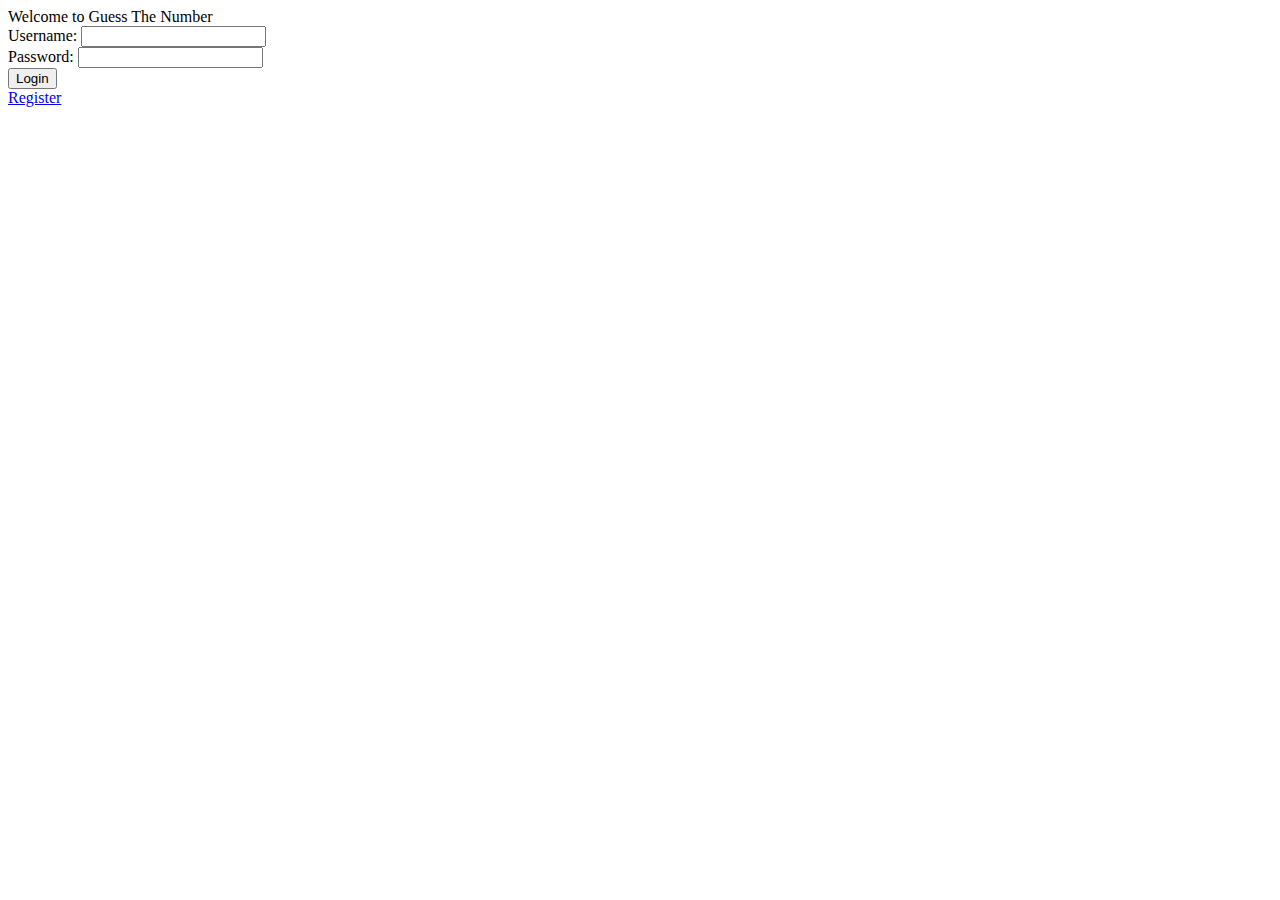
<file: guessthenumber/index.html>
<!DOCTYPE html>
<html>

<head>
    <meta charset="utf-8">
    <meta http-equiv="X-UA-Compatible" content="IE=edge">
    <title>Homepage</title>
    <meta name="description" content="">
    <meta name="viewport" content="width=device-width, initial-scale=1">
    <link rel="stylesheet" href="https://cdnjs.cloudflare.com/ajax/libs/twitter-bootstrap/4.4.0/css/bootstrap.min.css"
        integrity="sha256-/ykJw/wDxMa0AQhHDYfuMEwVb4JHMx9h4jD4XvHqVzU=" crossorigin="anonymous" />
</head>

<body>
    <div id="headline">
        <header>Welcome to Guess The Number</header>
    </div>
    <div id="loginForm">
        <form action="/login" method="post">
            <label for="username">Username:</label>
            <input type="text" id="username" name="username" required><br>
            <label for="password">Password:</label>
            <input type="password" id="password" name="password" required><br>
            <input type="submit" value="Login">
        </form>
    </div>
    <div class="button-container">
        <a href="/register" class="btn btn-primary">Register</a>
    </div>
    <script src="" async defer></script>
</body>

</html>
</file>
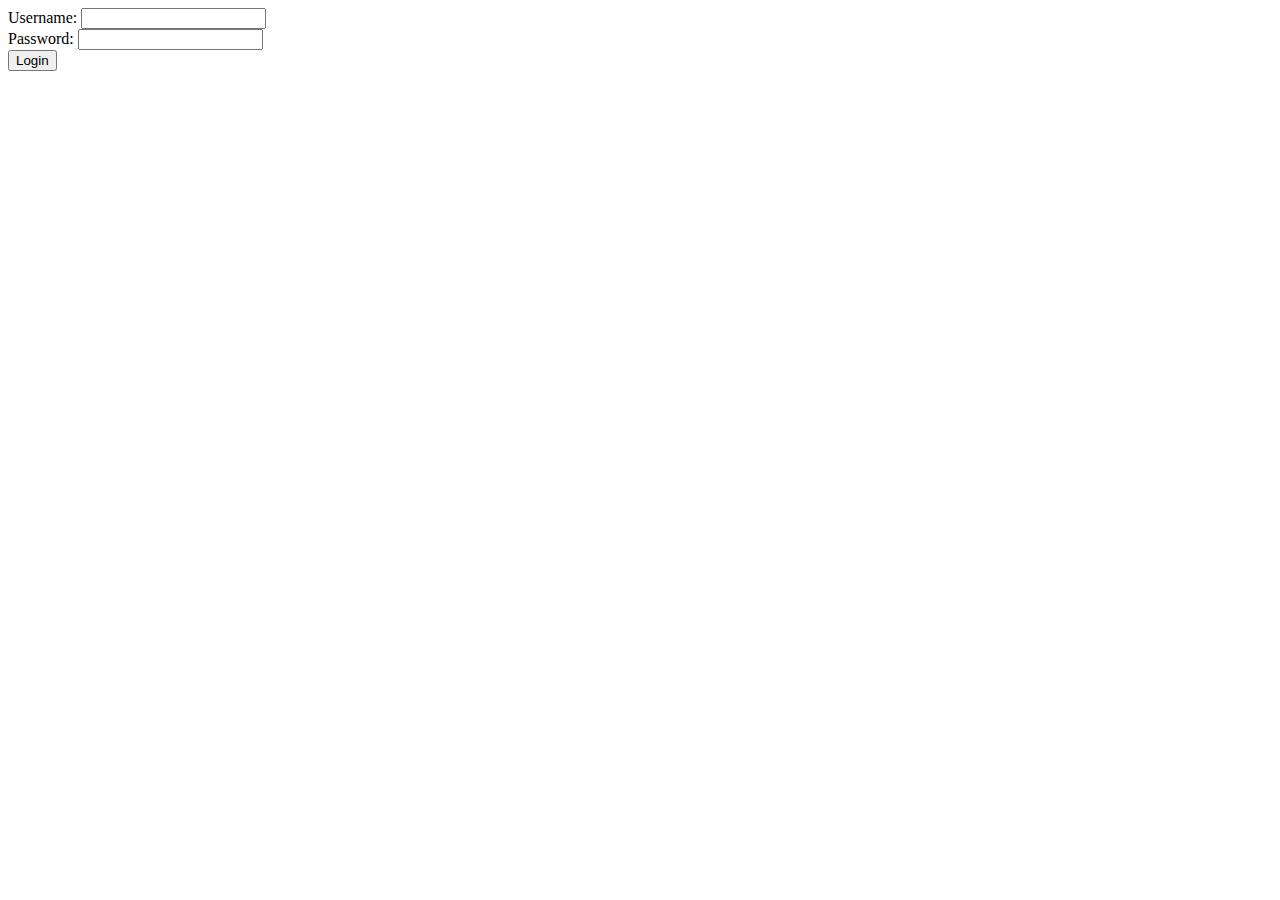
<file: sqlinjection/templates/index.html>
<!DOCTYPE html>
<html lang="en">

<head>
    <meta charset="UTF-8">
    <meta name="viewport" content="width=device-width, initial-scale=1.0">
    <title>Document</title>
</head>

<body>
    <form action="/login" method="post">
        <label for="username">Username:</label>
        <input type="text" id="username" name="username"><br>
        <label for="password">Password:</label>
        <input type="password" id="password" name="password"><br>
        <input type="submit" value="Login">
    </form>
</body>

</html>
</file>
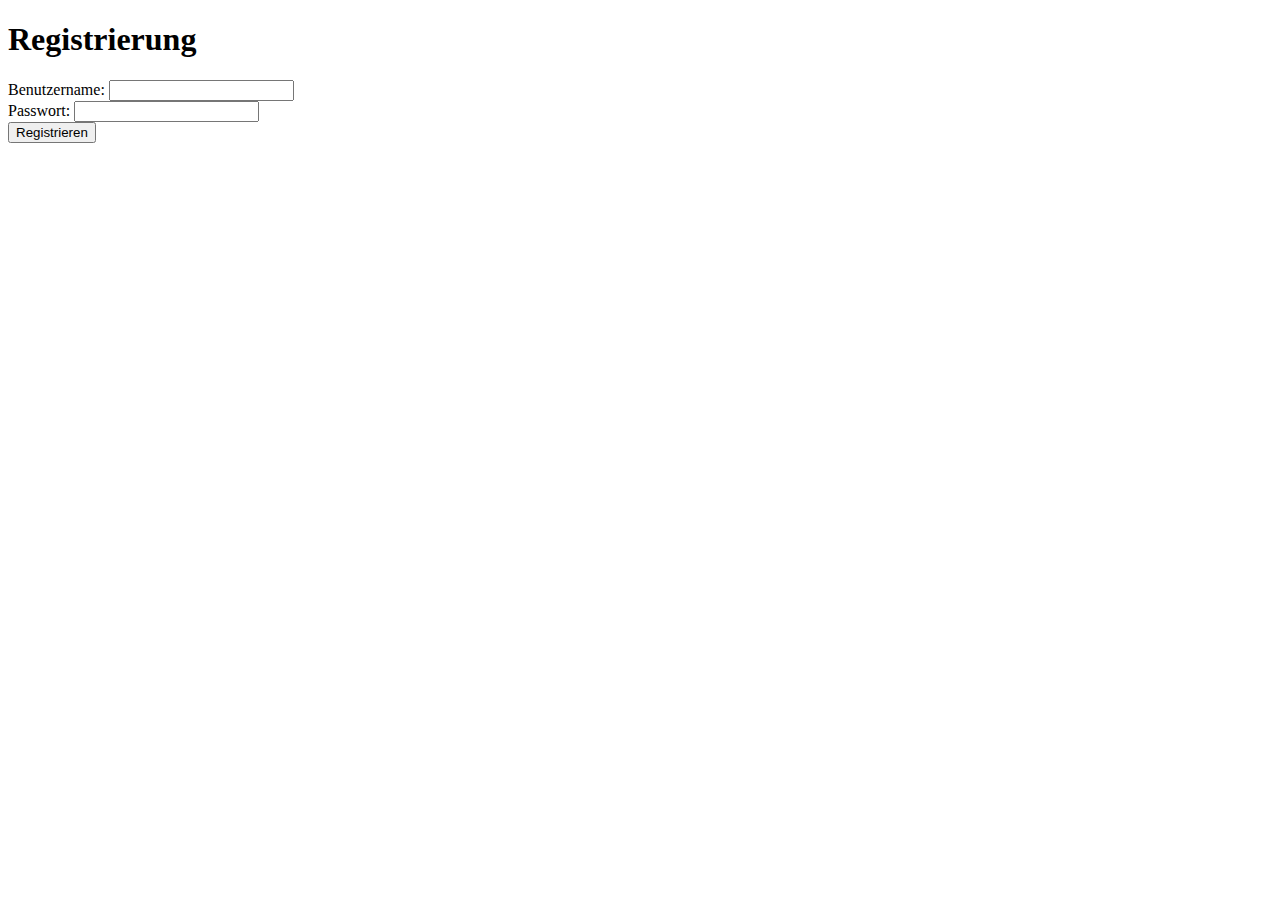
<file: guessthenumber/register.html>
<!DOCTYPE html>
<html lang="en">

<head>
    <meta charset="UTF-8">
    <meta name="viewport" content="width=device-width, initial-scale=1.0">
    <title>Registrierung</title>
    <link rel="stylesheet" href="https://cdnjs.cloudflare.com/ajax/libs/twitter-bootstrap/4.4.0/css/bootstrap.min.css"
        integrity="sha256-/ykJw/wDxMa0AQhHDYfuMEwVb4JHMx9h4jD4XvHqVzU=" crossorigin="anonymous" />
</head>

<body>
    <div class="container mt-5">
        <h1>Registrierung</h1>
        <form method="POST" action="/register">
            <div class="form-group">
                <label for="username">Benutzername:</label>
                <input type="text" class="form-control" id="username" name="username" required>
            </div>
            <div class="form-group">
                <label for="password">Passwort:</label>
                <input type="password" class="form-control" id="password" name="password" required>
            </div>
            <button type="submit" class="btn btn-primary">Registrieren</button>
        </form>
    </div>
</body>

</html>
</file>
